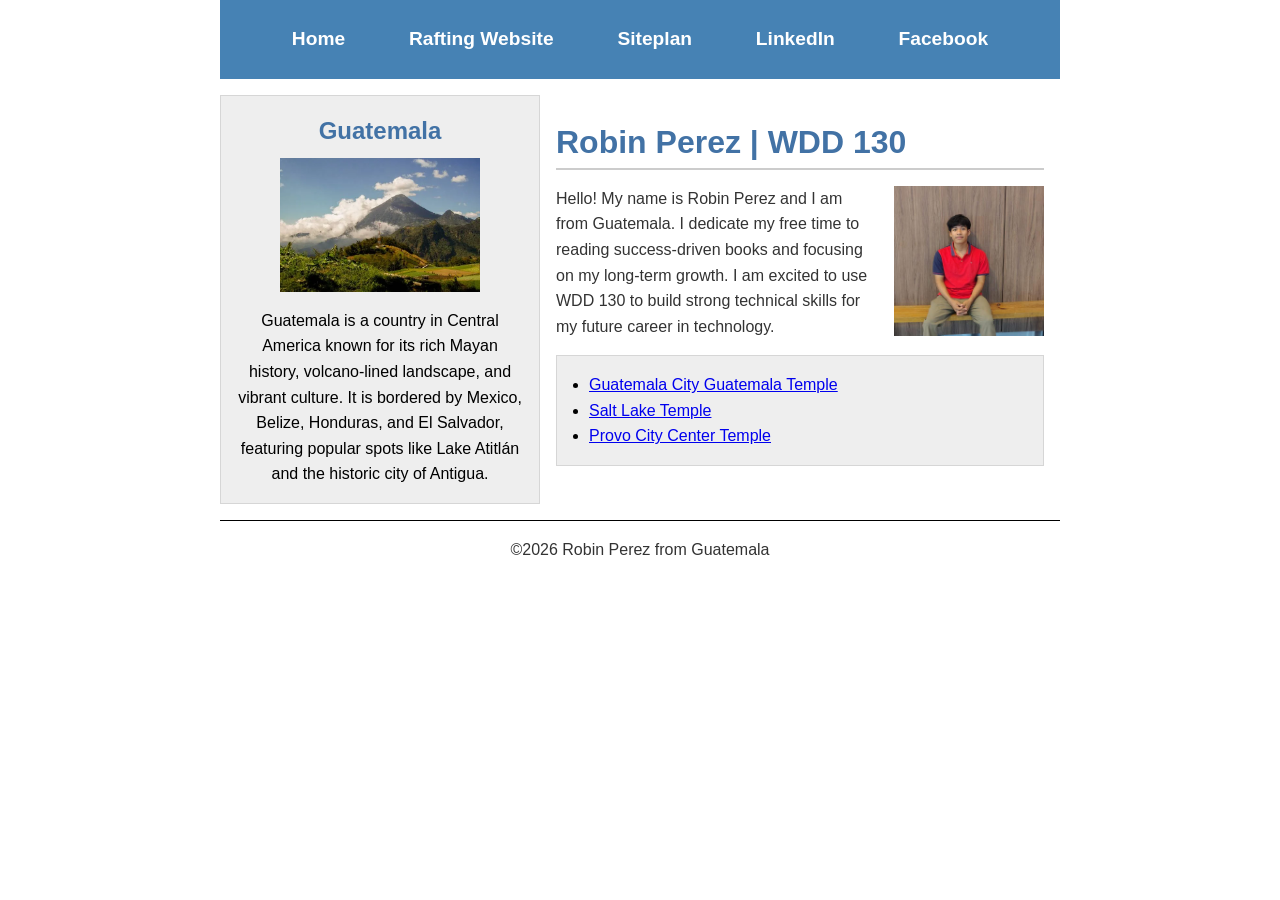
<file: index.html>
<!DOCTYPE html>
<html lang="en-US">

<head>
    <meta charset="utf-8">
    <meta name="viewport" content="width=device-width, initial-scale=1">
    <title>Robin Perez | WDD 130</title>
    <meta name="description" content="Robin Perez BYU-Idaho WDD 130 course home page">
    <meta name="author" content="Robin Perez">
    <link rel="stylesheet" href="styles/styles.css">
</head>

<body>
    <header>
        <nav>
            <a href="#">Home</a>
            <a href="wwr/about.html">Rafting Website</a>
            <a href="wwr/site-plan-rafting.html">Siteplan</a>
            <a href="https://linkedin.com" target="_blank" rel="noopener">LinkedIn</a>
            <a href="https://facebook.com" target="_blank" rel="noopener">Facebook</a>
        </nav>
    </header>

    <div class="grid">
        <main>
            <h1>Robin Perez | WDD 130</h1>

            <img src="images/profile.jpeg" alt="Robin Perez profile picture">

            <p>Hello! My name is Robin Perez and I am from Guatemala. I dedicate my free time to
                reading
                success-driven books and focusing on my long-term growth. I am excited to use WDD
                130 to
                build strong technical skills for my future career in technology.</p>

            <ul class="box indent">
                <li><a href="https://www.churchofjesuschrist.org/temples/details/guatemala-city-guatemala-temple"
                      target="_blank" rel="noopener">Guatemala City Guatemala Temple</a></li>
                <li><a href="https://www.churchofjesuschrist.org/temples/details/salt-lake-temple"
                      target="_blank" rel="noopener">Salt Lake Temple</a></li>
                <li><a href="https://www.churchofjesuschrist.org/temples/details/provo-city-center-temple"
                      target="_blank" rel="noopener">Provo City Center Temple</a></li>
            </ul>
        </main>

        <aside class="box">
            <h2>Guatemala</h2>
            <img src="images/guatemala.jpg" alt="Guatemala landscape with mountains and volcanoes">
            <p>Guatemala is a country in Central America known for its rich Mayan history,
                volcano-lined landscape, and vibrant culture. It is bordered by Mexico, Belize,
                Honduras, and El Salvador, featuring popular spots like Lake Atitlán and the
                historic
                city of Antigua.
            </p>
        </aside>
    </div>

    <footer>
        <p>&copy;2026 Robin Perez from Guatemala</p>
    </footer>
</body>

</html>
</file>
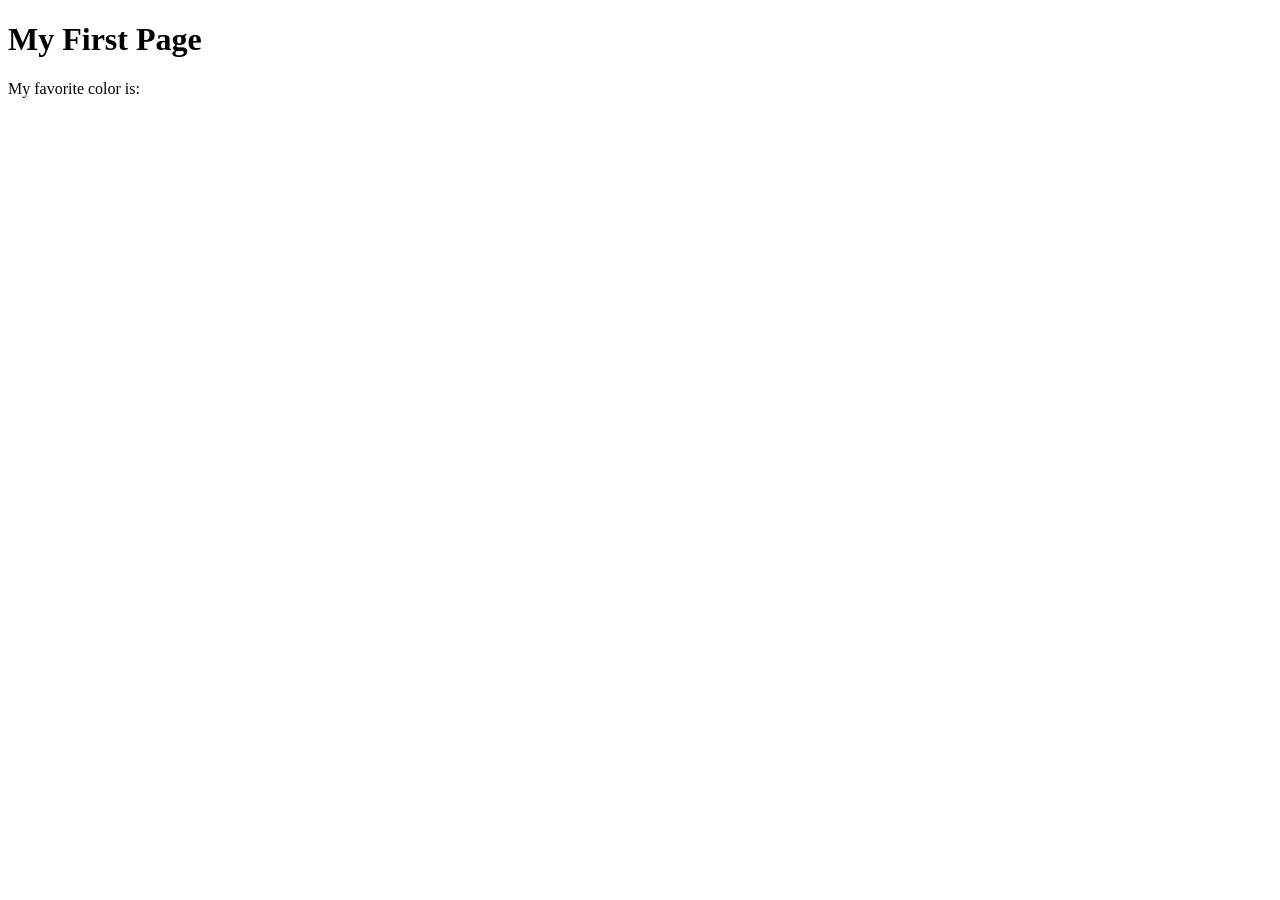
<file: week01/first-page.html>
<!DOCTYPE html>
<html lang="en">
<head>
    <meta charset="UTF-8">
    <meta name="viewport" content="width=device-width, initial-scale=1.0">
    <title>My First Page</title>
</head>
<body>
    <h1>My First Page</h1>
    <p>My favorite color is: </p>
</body>
</html>
</file>
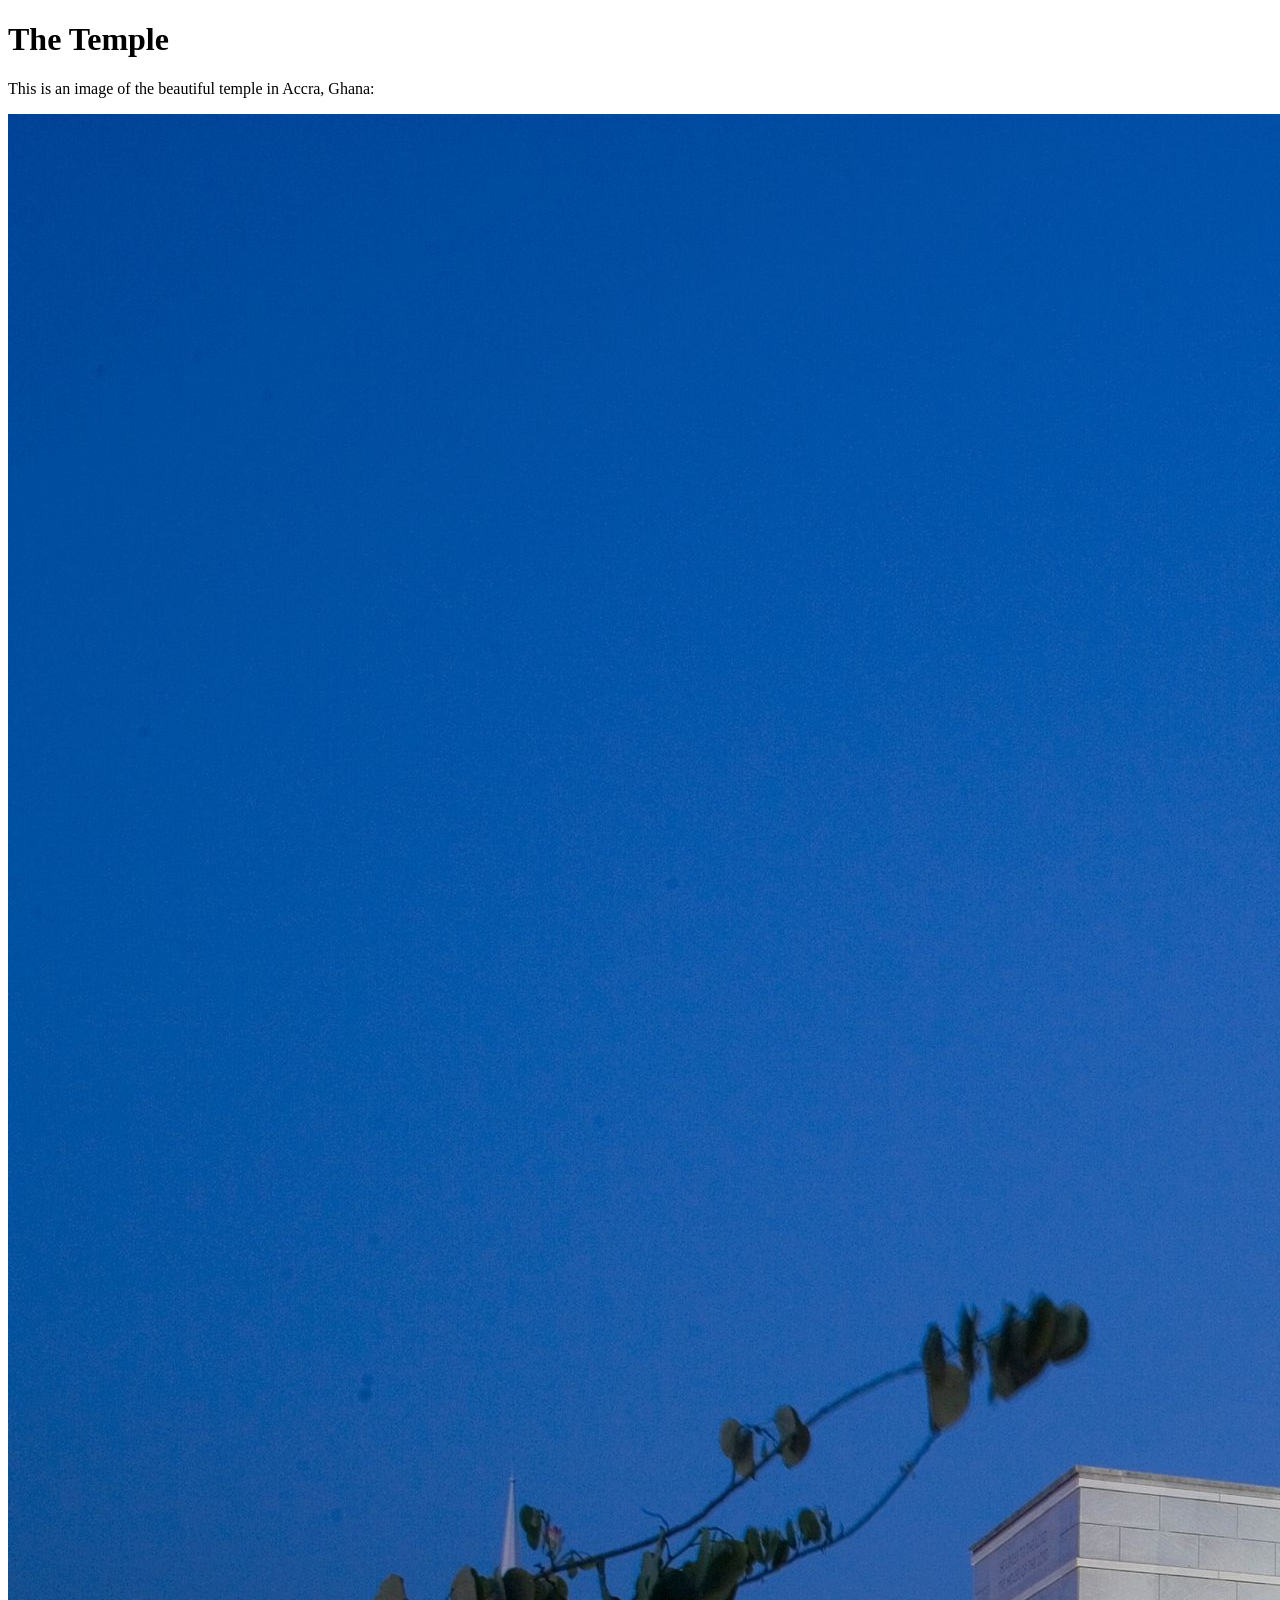
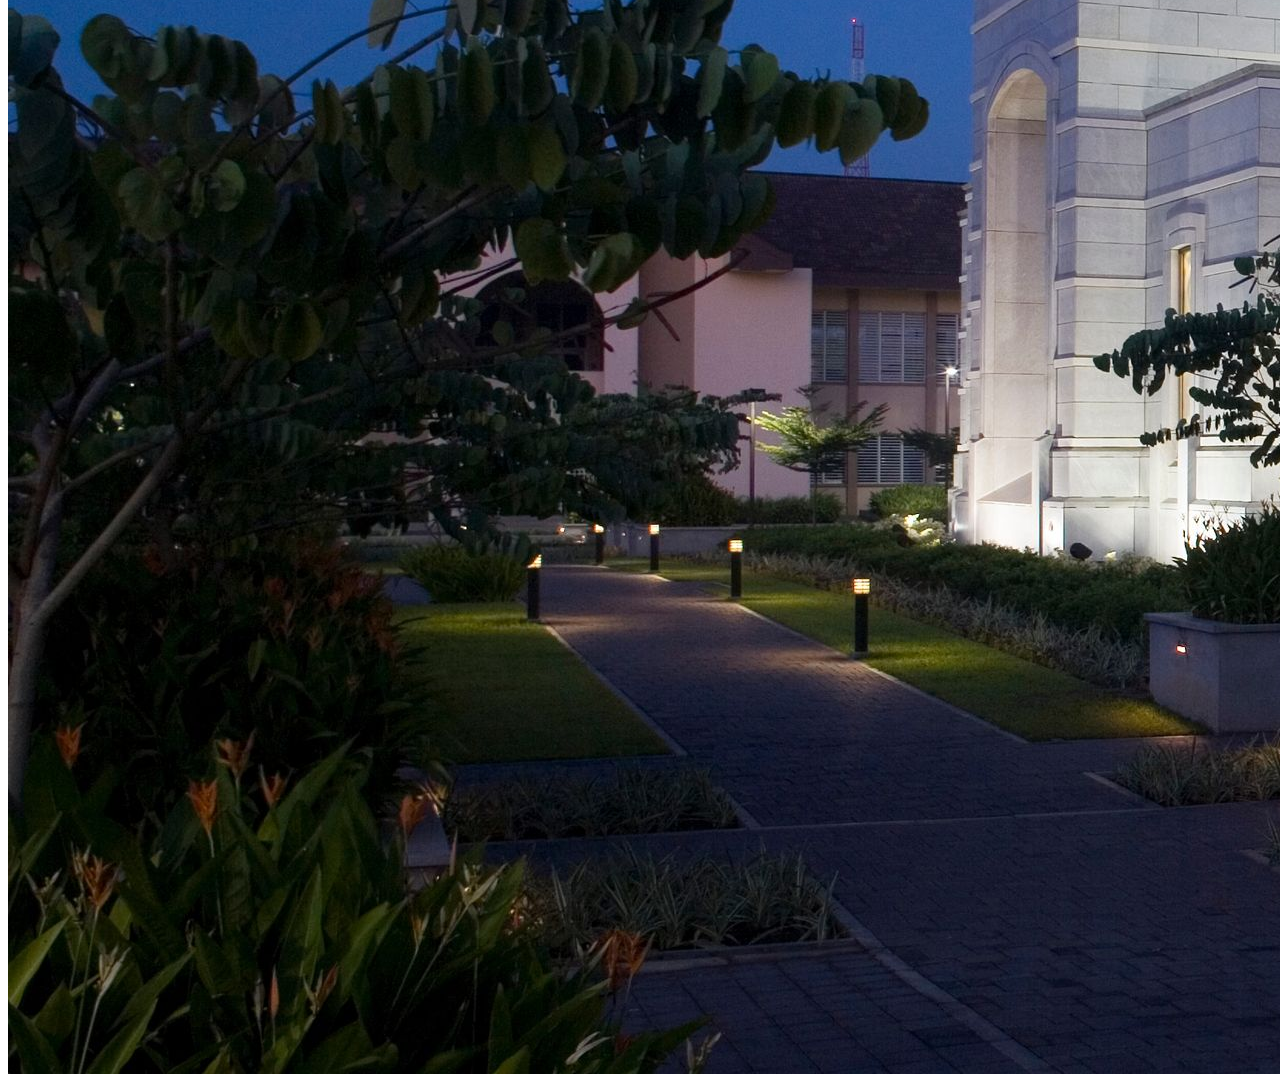
<file: week01/images.html>
<!DOCTYPE html>
<html lang="en">
<head>
    <meta charset="UTF-8">
    <meta name="viewport" content="width=device-width, initial-scale=1.0">
    <title>Temple Image</title>
</head>
<body>
    <h1>The Temple</h1>
    <p>This is an image of the beautiful temple in Accra, Ghana:</p>
    <img src="images/temple-large.jpeg" alt="The Accra Ghana Temple">
    
</body>
</html>
</file>
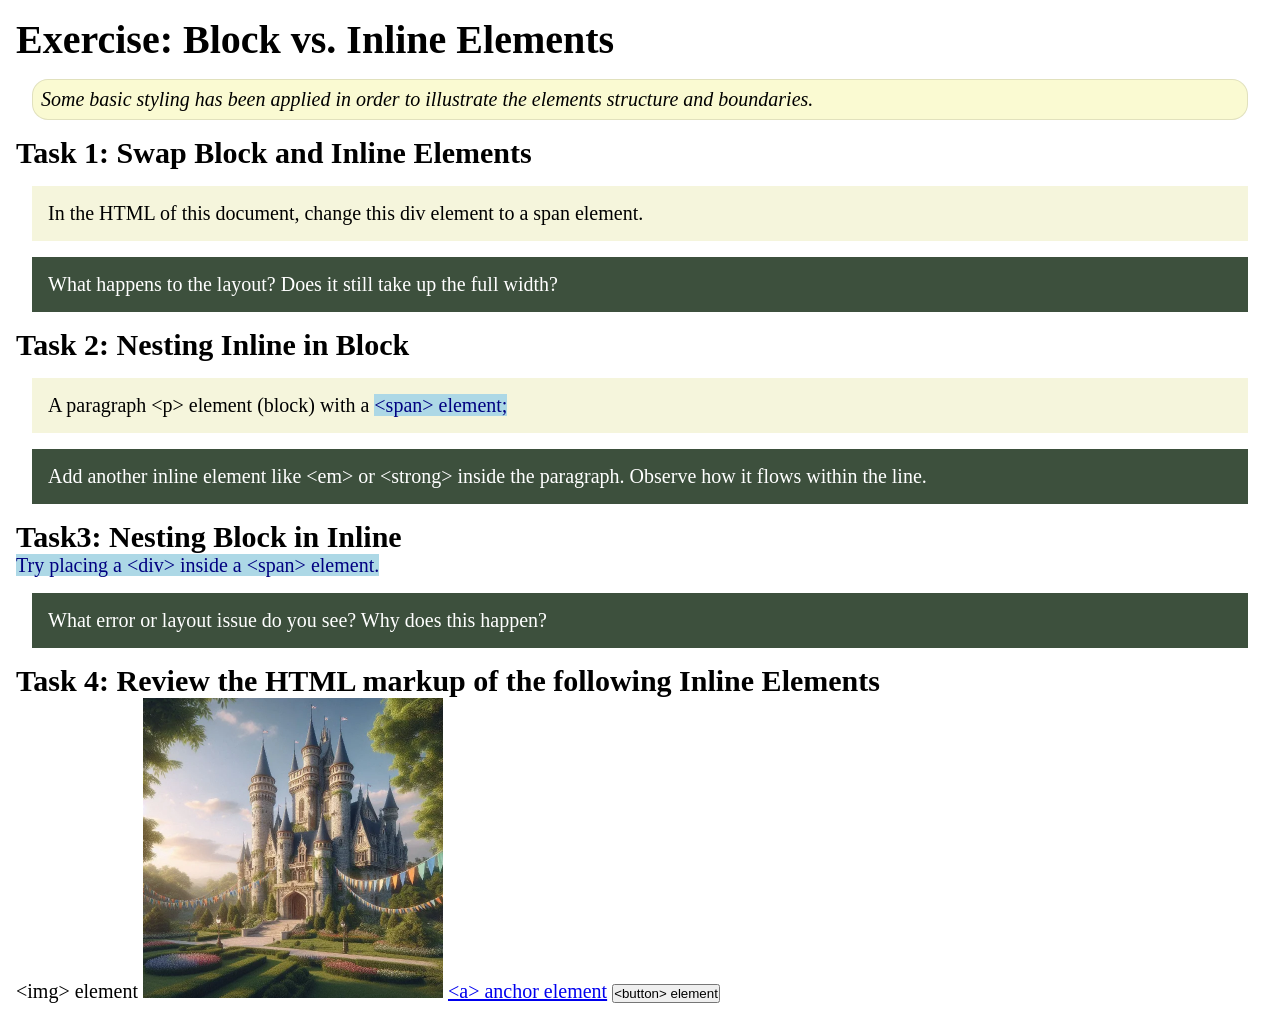
<file: week02/block-vs-inline.html>
<!DOCTYPE html>
<html lang="en">

<head>
    <meta charset="UTF-8">
    <meta name="viewport" content="width=device-width, initial-scale=1.0">
    <title>Exercise: Block vs. Inline Elements</title>
    <link rel="stylesheet" href="styles/block-vs-inline.css">
</head>

<body>
    <main>
        <h1>Exercise: Block vs. Inline Elements</h1>
        <p class="note">Some basic styling has been applied in order to illustrate the elements structure and
            boundaries.</p>

        <h2>Task 1: Swap Block and Inline Elements</h2>
        <div>In the HTML of this document, change this div element to a span element.</div>

        <p class="question">What happens to the layout? Does it still take up the full width?</p>

        <h2>Task 2: Nesting Inline in Block</h2>
        <p>A paragraph &lt;p&gt; element (block) with a <span>&lt;span&gt; element;</span></p>
        <p class="question">Add another inline element like &lt;em&gt; or &lt;strong&gt; inside the paragraph. Observe
            how it flows within the line.</p>

        <h2>Task3: Nesting Block in Inline</h2>
        <span>Try placing a &lt;div&gt; inside a &lt;span&gt; element.</span>
            <p class="question">What error or layout issue do you see? Why does this happen?</p>


            <h2>Task 4: Review the HTML markup of the following Inline Elements</h2>
        &lt;img&gt; element
        <img src="images/castle.webp" alt="placeholder image (images are inline)" width="300" height="300">
        <a href="https://churchofjesuschrist.org">&lt;a&gt; anchor element</a>
        <button type="button">&lt;button&gt; element</button>
    </main>
</body>

</html>
</file>
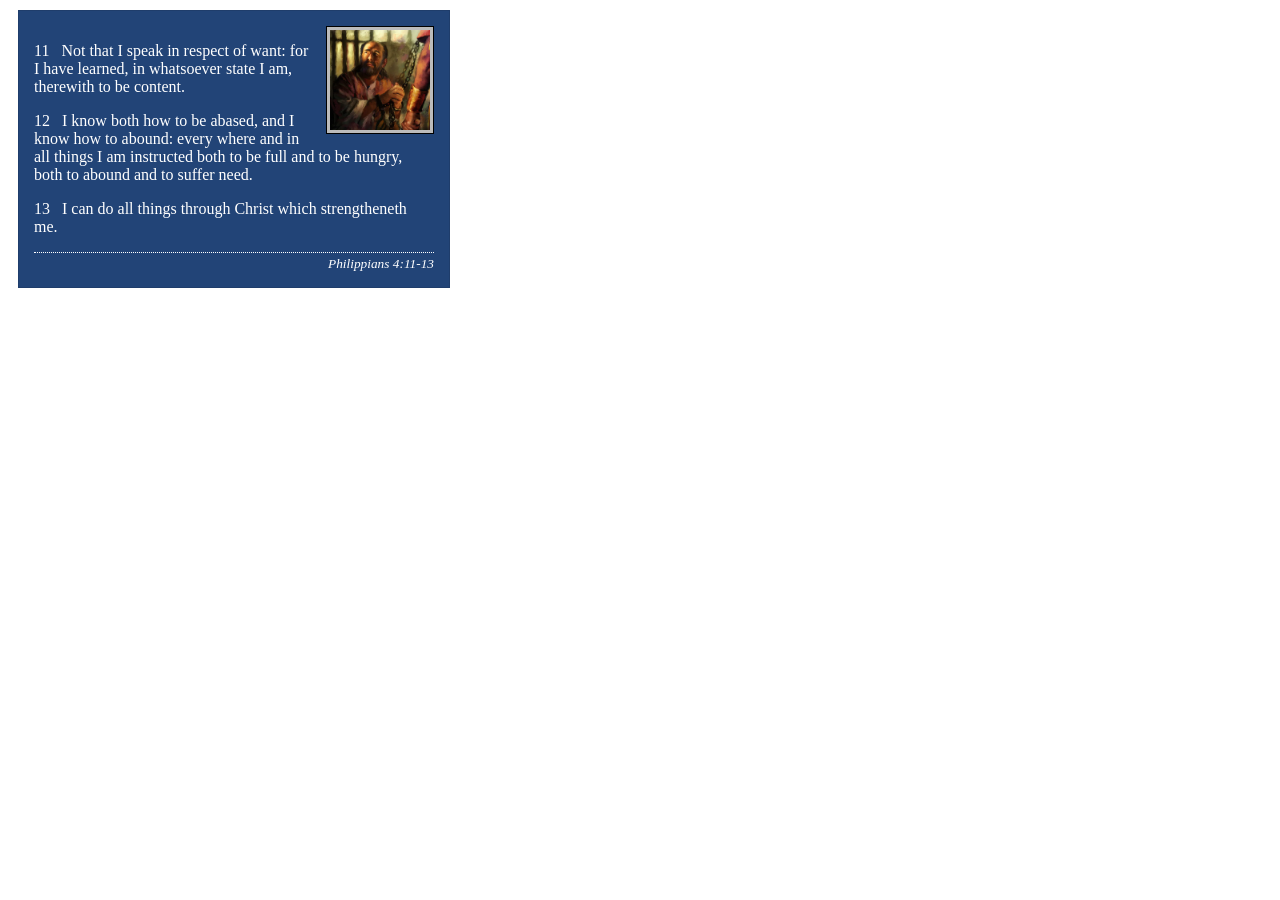
<file: week02/box-model-solution.html>
<!DOCTYPE html>
<html lang="en">
<head>
    <meta charset="UTF-8">
    <meta name="viewport" content="width=device-width, initial-scale=1.0">
    <title>Box Model Activity</title>
    <link rel="stylesheet" href="styles/box-model-solution.css">
</head>
<body>
    <main>
        <div class="callout">
            <img src="images/apostle-paul-imprisoned.webp" alt="Paul the Apostle - Imprisoned in Rome" width="200" height="200">
            <blockquote>
                <p>11 &nbsp; Not that I speak in respect of want: for I have learned, in whatsoever state I am, therewith to be content.</p>
                <p>12 &nbsp; I know both how to be abased, and I know how to abound: every where and in all things I am instructed both to be full and to be hungry, both to abound and to suffer need.</p>
                <p>13 &nbsp; I can do all things through Christ which strengtheneth me.</p>
            </blockquote>
            <cite>Philippians 4:11-13</cite>
        </div>
    </main>
</body>
</html>
</file>
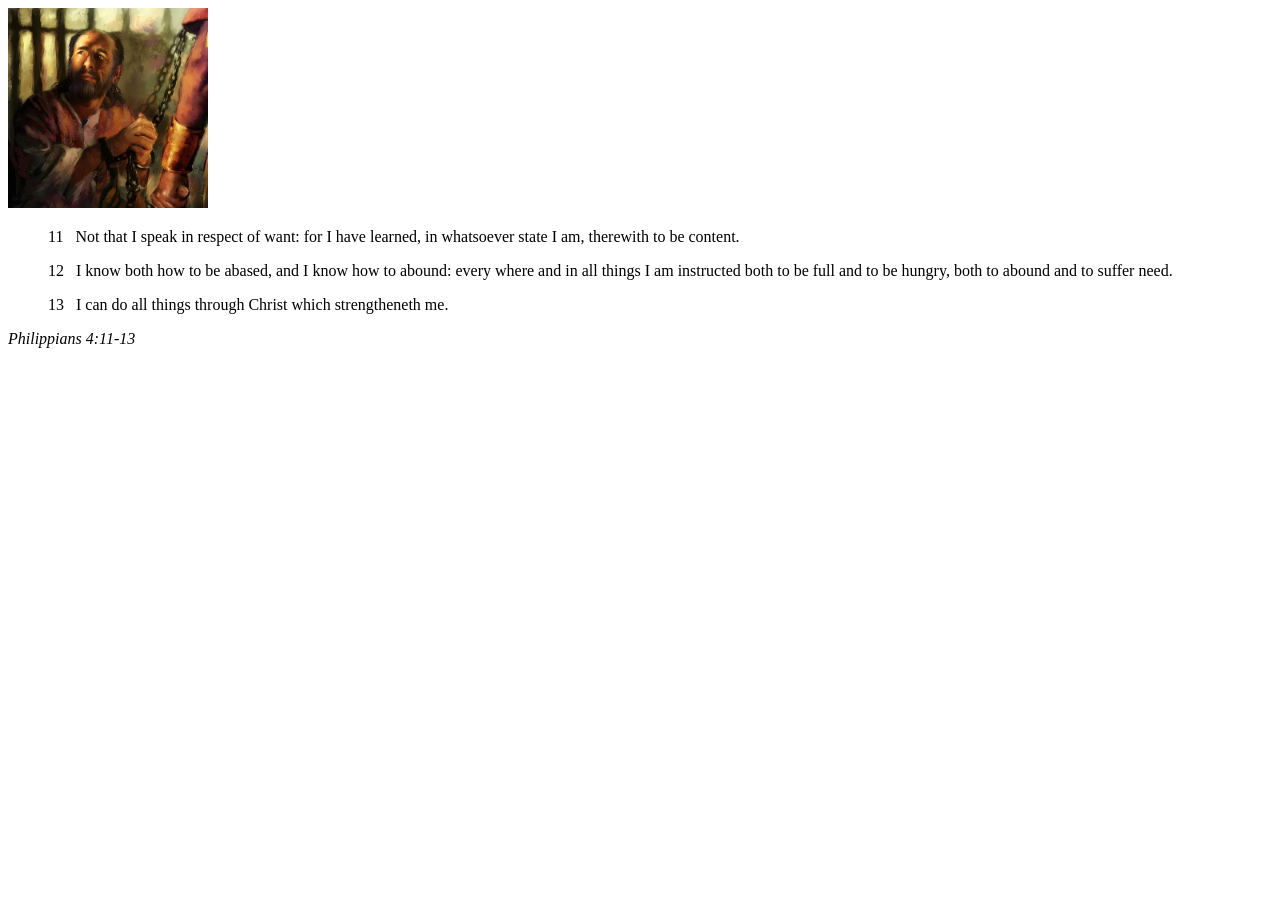
<file: week02/box-model.html>
<!DOCTYPE html>
<html lang="en">
<head>
    <meta charset="UTF-8">
    <meta name="viewport" content="width=device-width, initial-scale=1.0">
    <title>Box Model Activity</title>
</head>
<body>
    <main>
        <div class="callout">
            <img src="images/apostle-paul-imprisoned.webp" alt="Paul the Apostle - Imprisoned in Rome" width="200" height="200">
            <blockquote>
                <p>11 &nbsp; Not that I speak in respect of want: for I have learned, in whatsoever state I am, therewith to be content.</p>
                <p>12 &nbsp; I know both how to be abased, and I know how to abound: every where and in all things I am instructed both to be full and to be hungry, both to abound and to suffer need.</p>
                <p>13 &nbsp; I can do all things through Christ which strengtheneth me.</p>
            </blockquote>
            <cite>Philippians 4:11-13</cite>
        </div>
    </main>
</body>
</html>
</file>
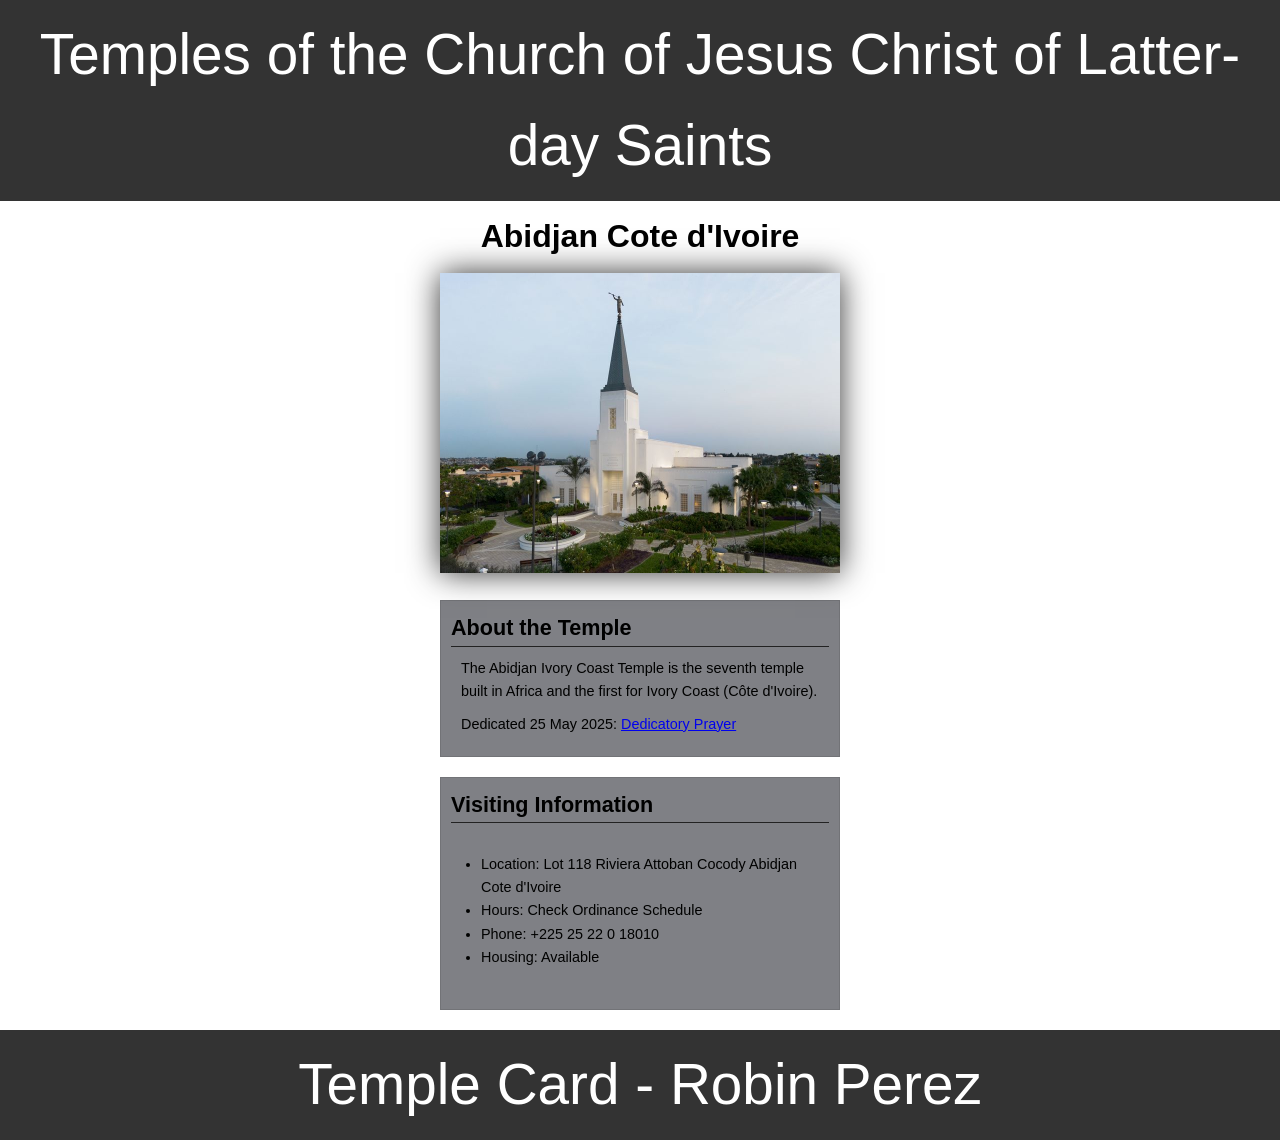
<file: week02/temple.html>
<!DOCTYPE html>
<html lang="en">

<head>
    <meta charset="UTF-8">
    <meta name="viewport" content="width=device-width, initial-scale=1.0">
    <title>Temple Card - Abidjan Cote d'Ivoire</title>
    <link rel="stylesheet" href="styles/temple.css">
    <link rel="icon" href="images/favicon.ico" type="image/x-icon">
</head>

<body>
    <header>
        <p>Temples of the Church of Jesus Christ of Latter-day Saints</p>
    </header>
    <main>
        <h1>Abidjan Cote d'Ivoire</h1>
        <picture>
            <img src="images/abidjan-ivory-coast.jpeg" alt="Abidjan Cote d'Ivoire Temple">
        </picture>
        <section>
            <h2>About the Temple</h2>
            <p>The Abidjan Ivory Coast Temple is the seventh temple built in Africa and the first
                for Ivory Coast (Côte
                d'Ivoire).</p>
            <p>Dedicated 25 May 2025: <a
                  href="https://www.churchofjesuschrist.org/temples/dedicatory-prayer/abidjan-ivory-coast-temple/2025-05-25?lang=eng"
                  target="_blank" rel="noopener noreferrer">Dedicatory Prayer</a></p>
        </section>
        <section>
            <h2>Visiting Information</h2>
            <ul>
                <li>Location: Lot 118 Riviera Attoban Cocody Abidjan Cote d'Ivoire</li>
                <li>Hours: Check Ordinance Schedule</li>
                <li>Phone: +225 25 22 0 18010</li>
                <li>Housing: Available</li>
            </ul>
        </section>
    </main>
    <footer>
        <p>Temple Card - Robin Perez </p>
    </footer>
</body>

</html>
</file>
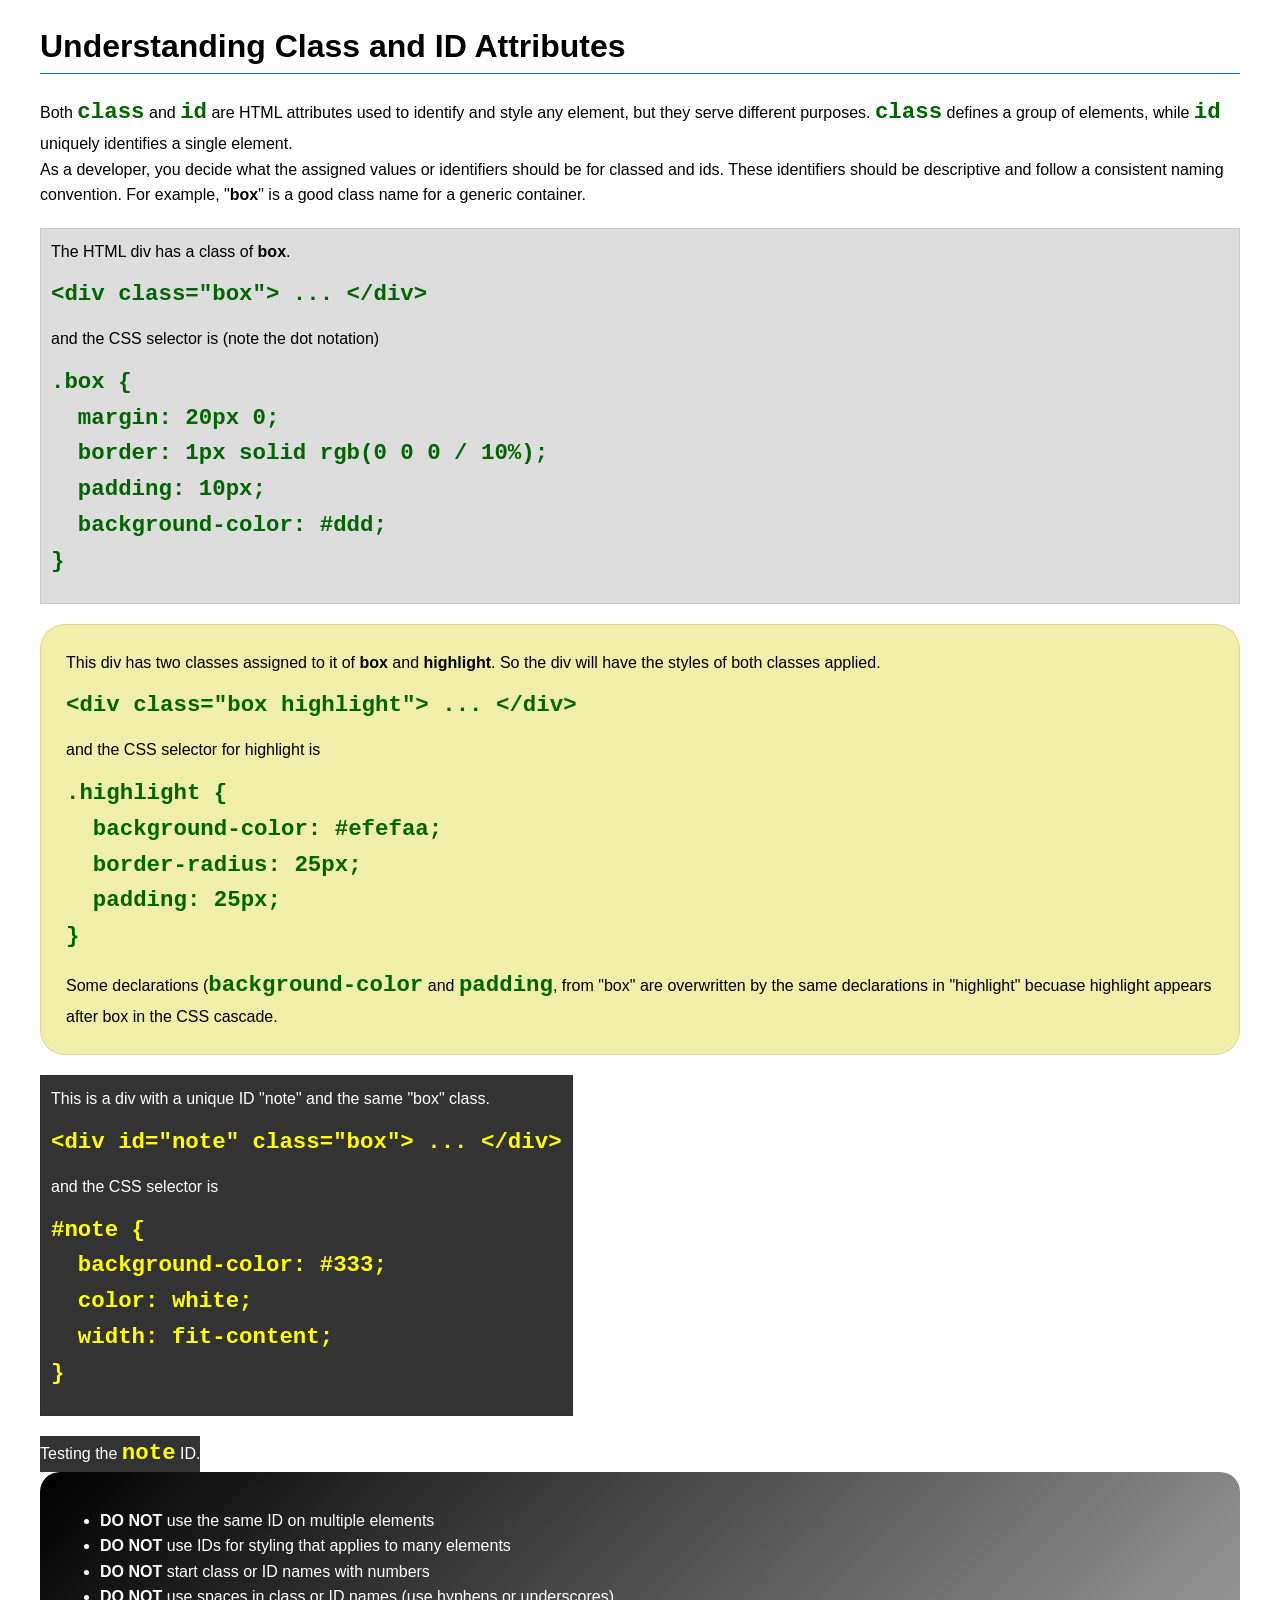
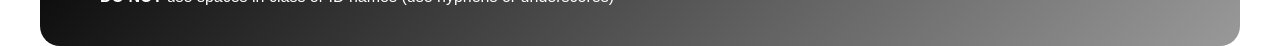
<file: week03/class-and-id.html>
<!DOCTYPE html>
<html lang="en">

<head>
    <meta charset="UTF-8">
    <meta name="viewport" content="width=device-width, initial-scale=1.0">
    <title>Class vs ID Attributes</title>
    <link rel="stylesheet" href="styles/class-and-id.css">
</head>

<body>
    <h1>Understanding Class and ID Attributes</h1>
    <p>Both <code>class</code> and <code>id</code> are HTML attributes used to identify and style any element, but they
        serve different purposes. <code>class</code> defines a group of elements, while <code>id</code> uniquely
        identifies a single element.</p>
    <p>As a developer, you decide what the assigned values or identifiers should be for classed and ids. These
        identifiers should be
        descriptive and follow a consistent naming convention. For example, "<strong>box</strong>" is a good class name
        for a generic container.</p>
    <div class="box">
        <p>The HTML div has a class of <strong>box</strong>.</p>
        <pre><code class="html">&lt;div class="box"&gt; ... &lt;/div&gt;</code></pre>
        and the CSS selector is (note the dot notation)
        <pre><code class="css">.box {
  margin: 20px 0;
  border: 1px solid rgb(0 0 0 / 10%);
  padding: 10px;
  background-color: #ddd; 
}</code></pre>
    </div>

    <div class="box highlight">
        <p>This div has two classes assigned to it of <strong>box</strong> and <strong>highlight</strong>. So the div
            will have the styles of both classes applied.</p>
        <pre><code class="html">&lt;div class="box highlight"&gt; ... &lt;/div&gt;</code></pre>
        and the CSS selector for highlight is
        <pre><code class="css">.highlight {
  background-color: #efefaa;
  border-radius: 25px;
  padding: 25px;
}</code></pre>
<p>Some declarations (<code>background-color</code> and <code>padding</code>, from "box" are overwritten by the same declarations in "highlight" becuase highlight appears after box in the CSS cascade.</p>
    </div>

    <div id="note" class="box">
        <p>This is a div with a unique ID "note" and the same "box" class.</p>
        <pre><code class="html">&lt;div id="note" class="box"&gt; ... &lt;/div&gt;</code></pre>
        and the CSS selector is
        <pre><code class="css">#note {
  background-color: #333;
  color: white;
  width: fit-content;
}</code></pre>
    </div>

    <div id="note">
        <p>Testing the <code>note</code> ID.</p>
    </div>

    <section id="best-practice">
        <ul>
            <li><strong>DO NOT</strong> use the same ID on multiple elements</li>
            <li><strong>DO NOT</strong> use IDs for styling that applies to many elements</li>
            <li><strong>DO NOT</strong> start class or ID names with numbers</li>
            <li><strong>DO NOT</strong> use spaces in class or ID names (use hyphens or underscores)</li>
        </ul>
    </section>




</body>

</html>
</file>
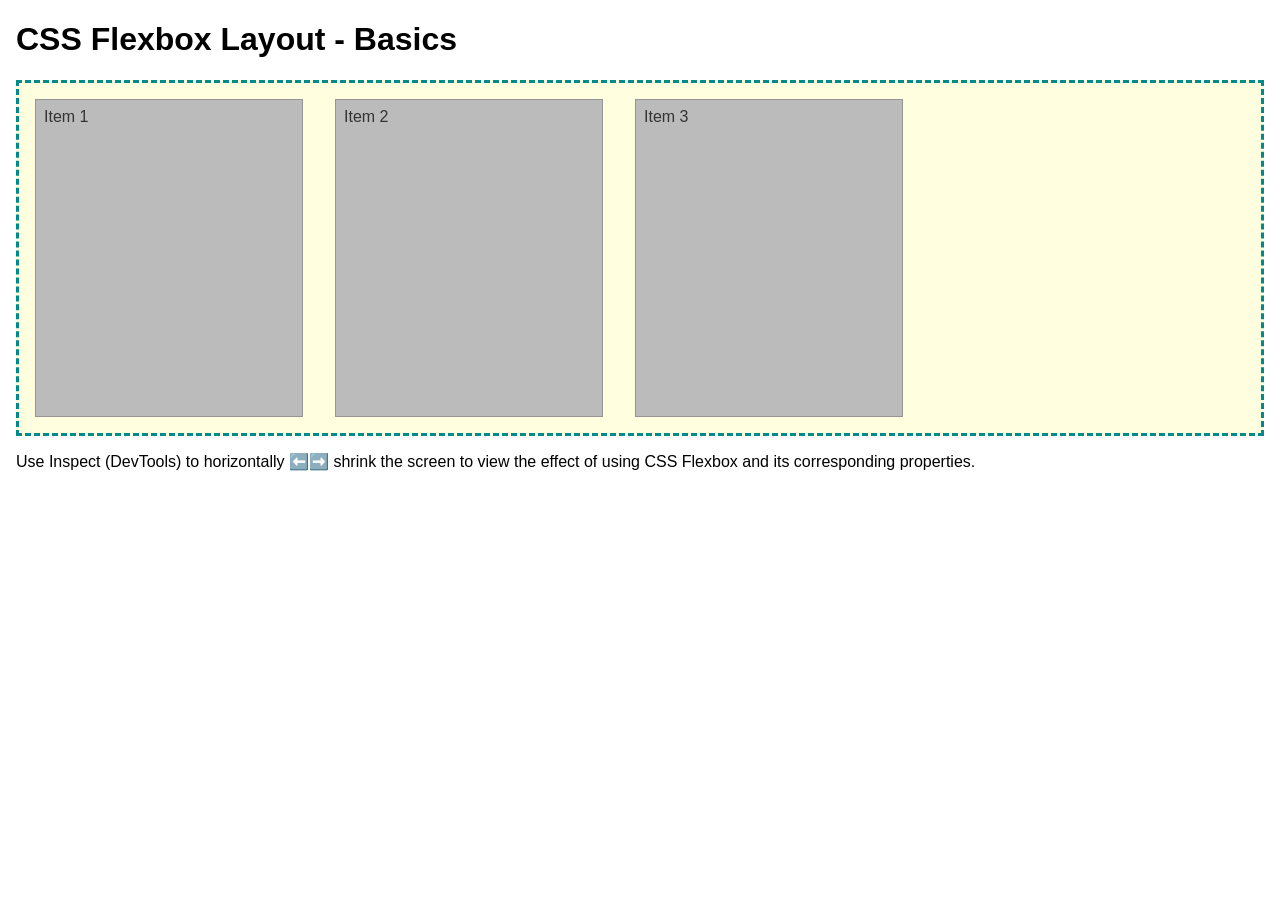
<file: week04/flexbox-layout.html>
<!DOCTYPE html>
<html lang="en">
<head>
    <meta charset="UTF-8">
    <meta name="viewport" content="width=device-width, initial-scale=1.0">
    <title>CSS Flexbox Layout - Basics</title>
    <link rel="stylesheet" href="styles/flexbox.css">
</head>
<body>
    <main>
        <h1>CSS Flexbox Layout - Basics</h1>
        <div class="flex-container">
            <div class="flex-item item1">Item 1</div>
            <div class="flex-item item2">Item 2</div>
            <div class="flex-item item3">Item 3</div>
        </div>
        <p>Use Inspect (DevTools) to horizontally ⬅️➡️ shrink the screen to view the effect of using CSS Flexbox and its corresponding properties.</p>
    </main>
</body>
</html>
</file>
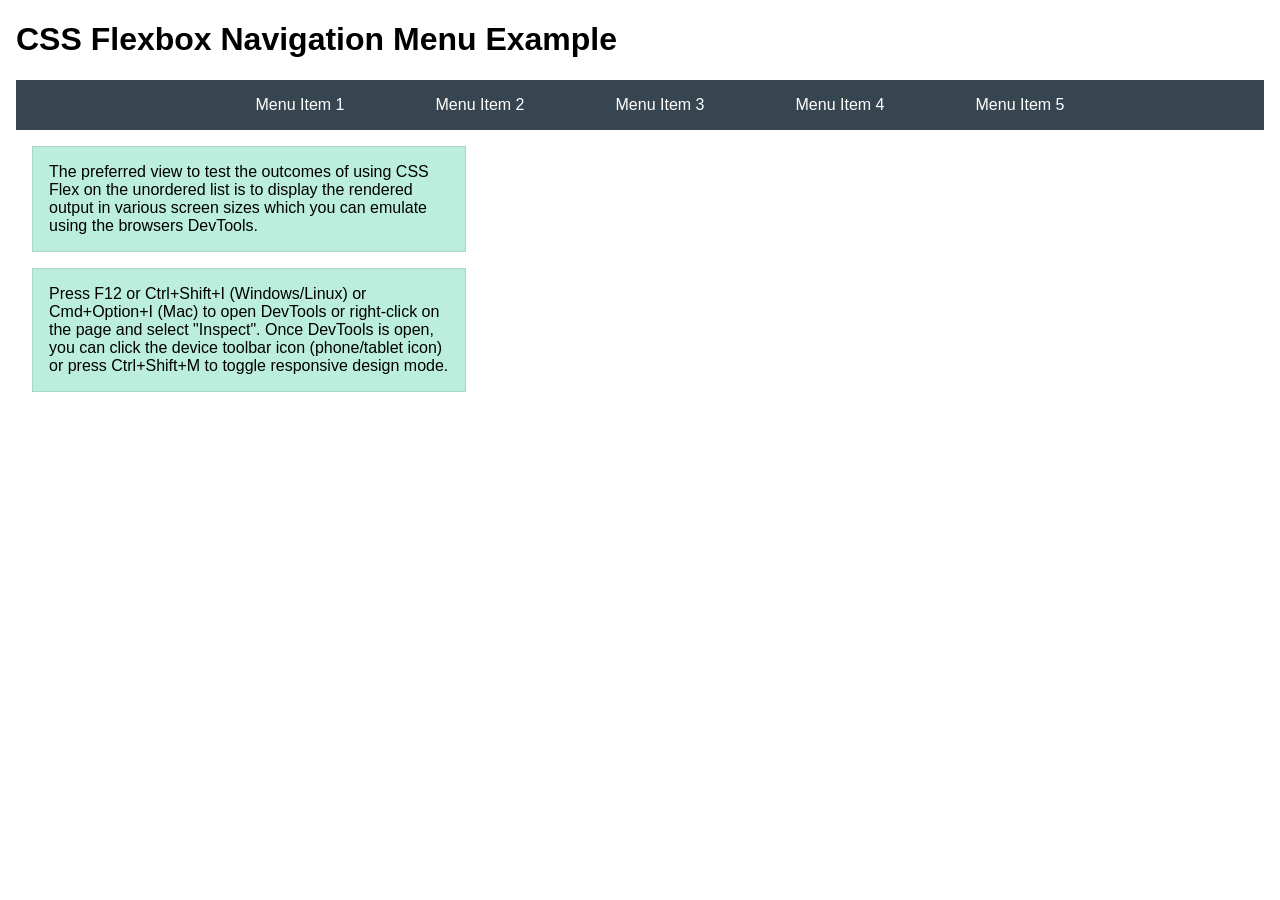
<file: week04/flexbox-menu.html>
<!DOCTYPE html>
<html lang="en">
<head>
    <meta charset="UTF-8">
    <meta name="viewport" content="width=device-width, initial-scale=1.0">
    <title>CSS Flexbox - Navigation Menu</title>
    <link rel="stylesheet" href="styles/flexbox-menu.css">
</head>
<body>
    <main>
        <h1>CSS Flexbox Navigation Menu Example</h1>
        <nav>
            <ul>
                <li><a href="#">Menu Item 1</a></li>
                <li><a href="#">Menu Item 2</a></li>
                <li><a href="#">Menu Item 3</a></li>
                <li><a href="#">Menu Item 4</a></li>
                <li><a href="#">Menu Item 5</a></li>
            </ul>
        </nav>
        <p>The preferred view to test the outcomes of using CSS Flex on the unordered list is to display the rendered output in various screen sizes which you can emulate using the browsers DevTools.</p>

        <p>Press F12 or Ctrl+Shift+I (Windows/Linux) or Cmd+Option+I (Mac) to open DevTools or right-click on the page and select "Inspect". Once DevTools is open, you can click the device toolbar icon (phone/tablet icon) or press Ctrl+Shift+M to toggle responsive design mode.</p>

                      
        
    </main>
</body>
</html>
</file>
<file: styles/styles.css>
/* Universal selector */
* {
    margin: 0;
    padding: 0;
    box-sizing: border-box;
}

/* Base Body Styling */
body {
    font-family: Arial, Helvetica, sans-serif;
    color: #333;
    line-height: 1.6;
}

/* Combined rule for header, grid container, and footer */
header,
.grid,
footer {
    max-width: 840px;
    margin: 0 auto;
}

/* Header background styling */
header {
    background-color: #4272a5;
}

/* Navigation layout using Flexbox */
nav {
    background-color: steelblue;
    padding: 1rem;
    display: flex;
    justify-content: space-evenly;
    align-items: center;
}

/* Navigation links styling */
nav a {
    display: block;
    padding: 0.5rem;
    text-decoration: none;
    font-size: 1.2rem;
    font-weight: 700;
    color: #ffffff;
}

nav a:hover {
    text-decoration: underline;
}

/* Heading color and bottom border */
h1 {
    color: #4272a5;
    margin-bottom: 1rem;
    border-bottom: 2px solid #ccc;
}

/* CSS Grid layout for main and aside content */
.grid {
    display: grid;
    align-items: center;
}

aside {
    width: 20rem;
    position: relative;
    grid-column: 1/2;
    grid-row: 1/2;
    text-align: center;
}

aside h2 {
    color: #4272a5;
    margin-bottom: 0.5rem;
}

aside img {
    width: 200px;
    height: auto;
    display: block;
    margin: 0 auto 1rem auto;
}

main {
    grid-column: 2/3;
    margin: 1rem;
}

/* Profile image inside main */
main img {
    width: 150px;
    height: auto;
    float: right;
    margin-left: 1rem;
    margin-bottom: 0.5rem;
}

/* Class Selectors */
.box {
    margin: 1rem 0;
    border: 1px solid rgba(0, 0, 0, 0.1);
    padding: 1rem;
    background-color: #eee;
    color: #000;
}

.indent {
    padding-left: 2rem;
    clear: both;
}

/* Footer styling */
footer {
    border-top: 1px solid #000;
    text-align: center;
    padding: 1rem 0;
}
</file>
<file: week02/styles/block-vs-inline.css>
* {
    margin: 0;
    padding: 0;
}

body {
    font-size: 20px;
    margin: 1rem;
}

p,
div {
    background-color: beige;
    margin: 1rem;
    padding: 1rem;
}

span {
    color: navy;
    background-color: lightblue;
}

code {
    margin: 0;
    padding: 0;
    color: green;
    font-size: 1.2rem;
}

.note {
    font-style: italic;
    background-color: lightgoldenrodyellow;
    border-radius: 1rem;
    border: 1px solid rgb(0 0 0 / 10%);
    margin: 1rem;
    padding: .5rem;
}

.question {
    background-color: #3d503d;
    color: #fff;
}
</file>
<file: week02/styles/box-model-solution.css>
.callout {
    max-width: 400px;
    margin: 10px;
    border: 1px solid rgba(0, 0, 0, .1);
    padding: 15px;
    background-color: #247;
    color: #fff;
}

.callout img {
    float: right;
    margin: 0 0 10px 15px;
    border: 1px solid #000;
    padding: 3px;
    background-color: #bbb;
    width: 100px;
    height: auto;

}

blockquote {
    margin: 0;
}

cite {
    display: block;
    border-top: 1px dotted #fff;
    padding-top: 3px;
    text-align: right;
    font-size: smaller;
}
</file>
<file: week02/styles/temple.css>
* {
    margin: 0;
    padding: 0;
    box-sizing: border-box;
}

body {
    font-family: sans-serif;
    line-height: 1.6;

}

header,
footer {
    background-color: #333;
    color: white;
    padding: 10px 0;
    text-align: center;
    font-size: 1.5cm;
}

main {
    width: 400px;
    margin: 0 auto;
}

h1 {
    margin: 10px;
    text-align: center;
}

h2 {
    border-bottom: 1px solid #222;
}

img {
    width: 100%;
    height: auto;
    box-shadow: 0 0 30px #333;
}

section {
    margin: 20px 0;
    border: 1px solid rgb(0 0 0 /0.1);
    padding: 10px;
    background-color: rgb(127, 128, 133);
    font-size: .9rem;
}

section p {
    margin: 10px;
}

ul {
    margin: 30px;
}

footer {}
</file>
<file: week03/styles/class-and-id.css>
body {
    font-family: Arial, sans-serif;
    line-height: 1.6;
    margin: 0;
    padding: 0 40px;
}

h1 {
    border-bottom: 1px solid rgb(0 110 182);
    padding-bottom: 0;
}



p {
    margin: 0;
}

code {
    color: darkgreen;
    font-weight: 700;
    font-size: 1.4rem;
}

/* Class examples - can be reused */

.box {
    margin: 20px 0;
    border: 1px solid rgb(0 0 0 / 10%);
    padding: 10px;
    background-color: #ddd; /* this is shorthand for #dddddd */
}

.highlight {
    background-color: #efefaa;
    border-radius: 25px;
    padding: 25px;
}

/* ID examples - should be unique */

#note {
    background-color: #333;
    color: white;
    width: fit-content;
}

#note code {
    color: yellow;
}

#best-practice {
    background: linear-gradient(135deg, #000 0%, #999 100%);
    color: white;
    border-radius: 20px;
    padding: 20px
}
</file>
<file: week04/styles/flexbox.css>
body {
    font-family: Helvetica, Arial, sans-serif;
    margin: 1rem;
}

.flex-container {
    border: 3px dashed darkcyan;
    background-color: lightyellow;
    display: flex;
    flex-wrap: wrap;
}

.flex-item {
    width: 250px;
    margin: 1rem;
    border: 1px solid rgb(0 0 0 / 20%);
    padding: 0.5rem;
    background-color: #bbb;
    color: #333;
}

.item1 {
    min-height: 100px;
}

.item2 {
    min-height: 200px;
}

.item3 {
    min-height: 300px;
}
</file>
<file: week04/styles/flexbox-menu.css>
body {
    font-family: Helvetica, Arial, sans-serif;
    margin: 1rem;
}

nav {
    background-color: #36454f;
}

nav ul {
    list-style-type: none;
    display: flex;
    flex-wrap: wrap;
    max-width: 900px;
    margin: 0 auto;
    justify-content: space-around;
    align-items: center;
}

nav a {
    display: block;
    color: #fff;
    text-align: center;
    padding: 1rem;
    text-decoration: none;
}

p {
    margin: 1rem;
    border: 1px solid rgb(0 0 0 / 10%);
    padding: 1rem;
    background-color: #bed;
    max-width: 400px;
}

#devtools-btn {
    background-color: #36454f;
    color: white;
    border: none;
    padding: 12px 24px;
    margin: 1rem;
    font-size: 16px;
    font-family: Helvetica, Arial, sans-serif;
    border-radius: 4px;
    cursor: pointer;
    transition: background-color 0.3s ease;
}

#devtools-btn:hover {
    background-color: #4a5a6a;
}

#devtools-btn:active {
    background-color: #2a3a4a;
}
</file>
